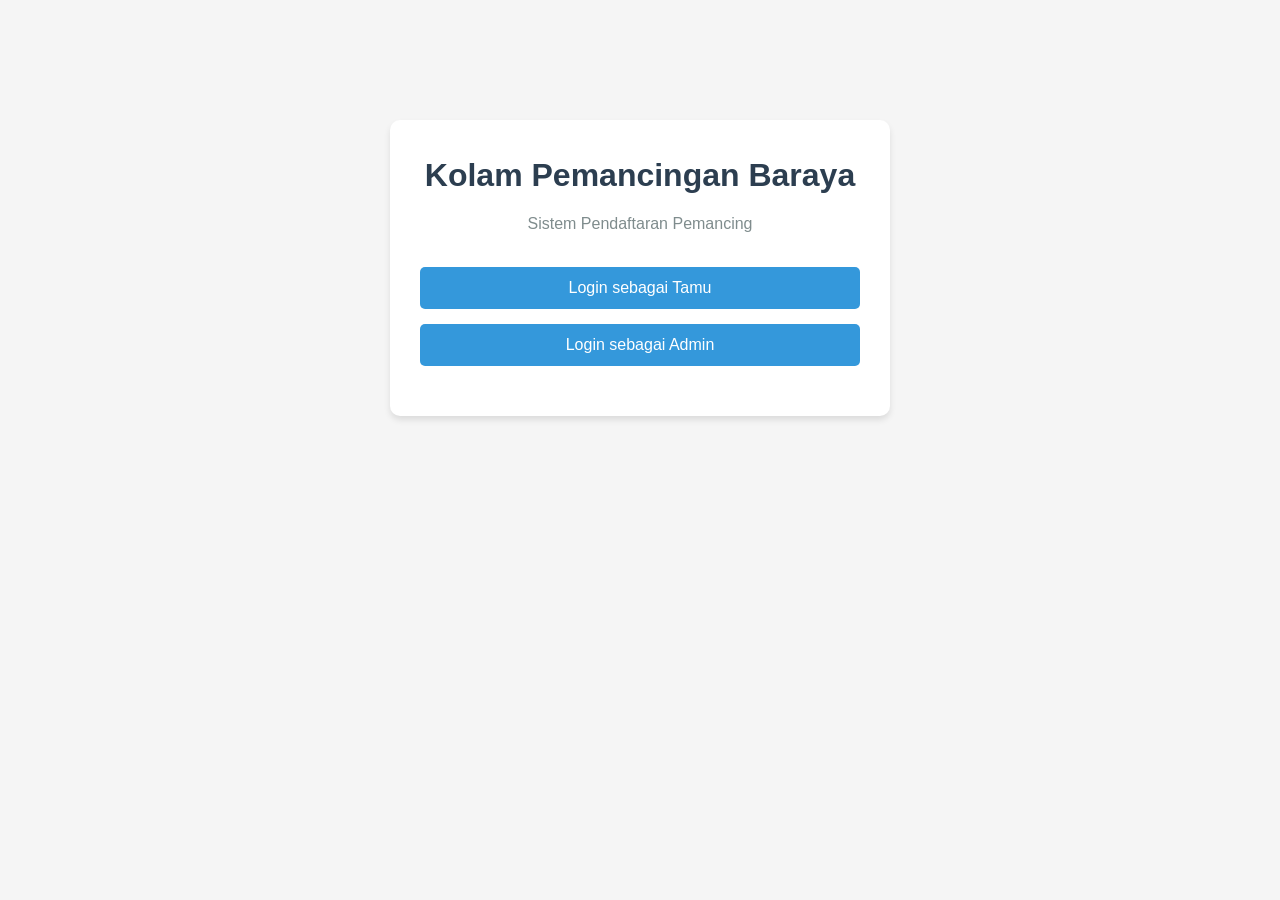
<file: index.html>
<!DOCTYPE html>
<html lang="id">
<head>
    <meta charset="UTF-8">
    <meta name="viewport" content="width=device-width, initial-scale=1.0">
    <title>Login - Kolam Pemancingan Baraya</title>
    <link rel="stylesheet" href="style.css">
</head>
<body>
    <div class="container">
        <div class="login-card">
            <div class="logo">
                <h1>Kolam Pemancingan Baraya</h1>
                <p>Sistem Pendaftaran Pemancing</p>
            </div>
            
            <div class="login-options">
                <button id="btn-tamu" class="btn-login">Login sebagai Tamu</button>
                <button id="btn-admin" class="btn-login">Login sebagai Admin</button>
            </div>
            
            <div id="admin-login" class="admin-login hidden">
                <h3>Login Admin</h3>
                <form id="admin-form">
                    <div class="form-group">
                        <label for="password">Password:</label>
                        <input type="password" id="password" required>
                    </div>
                    <button type="submit" class="btn-submit">Masuk</button>
                </form>
                <p id="error-msg" class="error hidden">Password salah!</p>
            </div>
        </div>
    </div>
    
    <script src="script.js"></script>
</body>
</html>
</file>
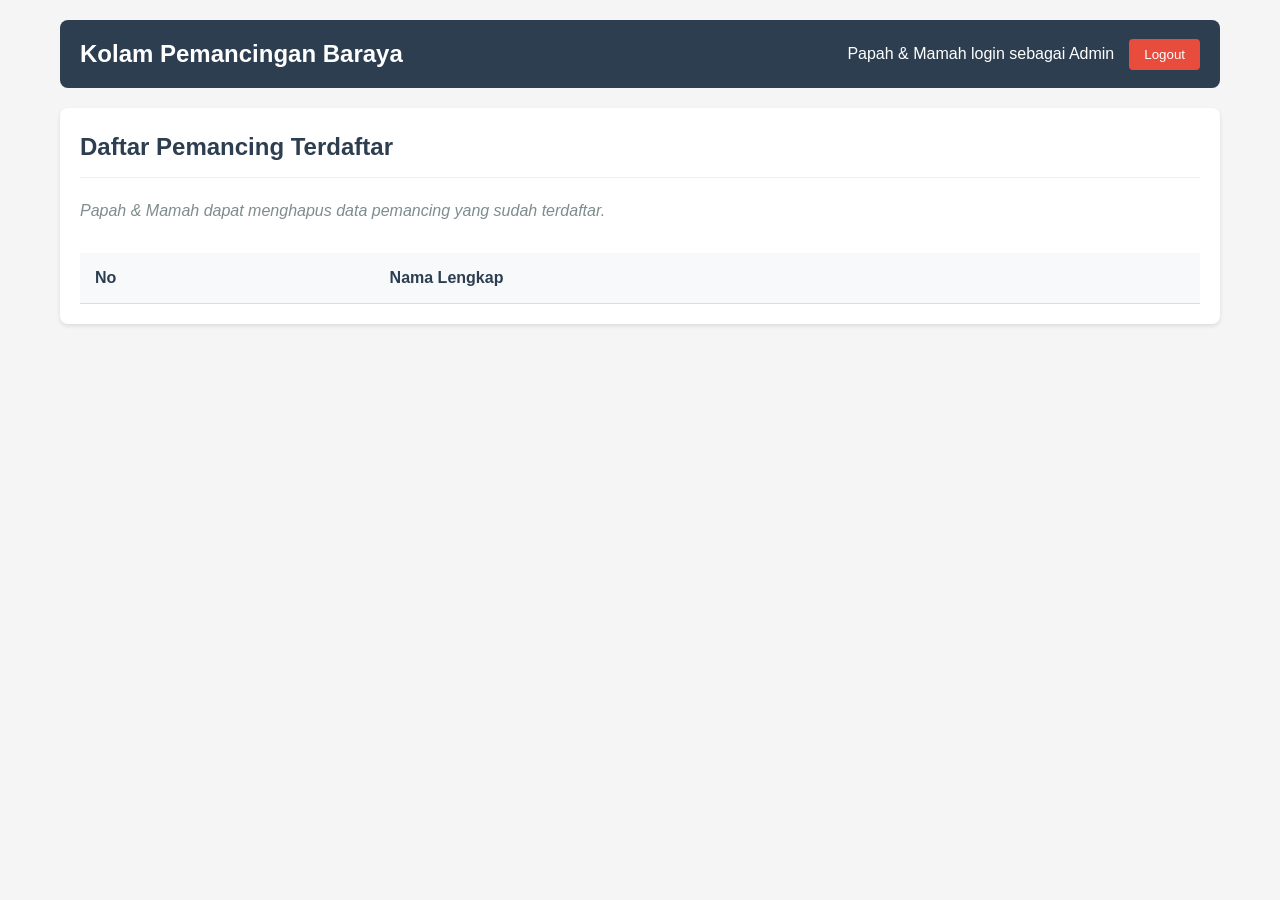
<file: admin.html>
<!DOCTYPE html>
<html lang="id">
<head>
    <meta charset="UTF-8">
    <meta name="viewport" content="width=device-width, initial-scale=1.0">
    <title>Admin - Kolam Pemancingan Baraya</title>
    <link rel="stylesheet" href="style.css">
</head>
<body>
    <div class="container">
        <header>
            <h1>Kolam Pemancingan Baraya</h1>
            <div class="user-info">
                <span>Papah & Mamah login sebagai Admin</span>
                <button id="logout" class="btn-logout">Logout</button>
            </div>
        </header>
        
        <main>
            <div class="card">
                <h2>Daftar Pemancing Terdaftar</h2>
                <p class="admin-info">Papah & Mamah dapat menghapus data pemancing yang sudah terdaftar.</p>
                <div class="table-container">
                    <table id="tabel-pendaftaran">
                        <thead>
                            <tr>
                                <th>No</th>
                                <th>Nama Lengkap</th>
                            </tr>
                        </thead>
                        <tbody id="tabel-body">
                            <!-- Data akan diisi oleh JavaScript -->
                        </tbody>
                    </table>
                </div>
            </div>
        </main>
    </div>
    
    <script src="script.js"></script>
</body>
</html>
</file>
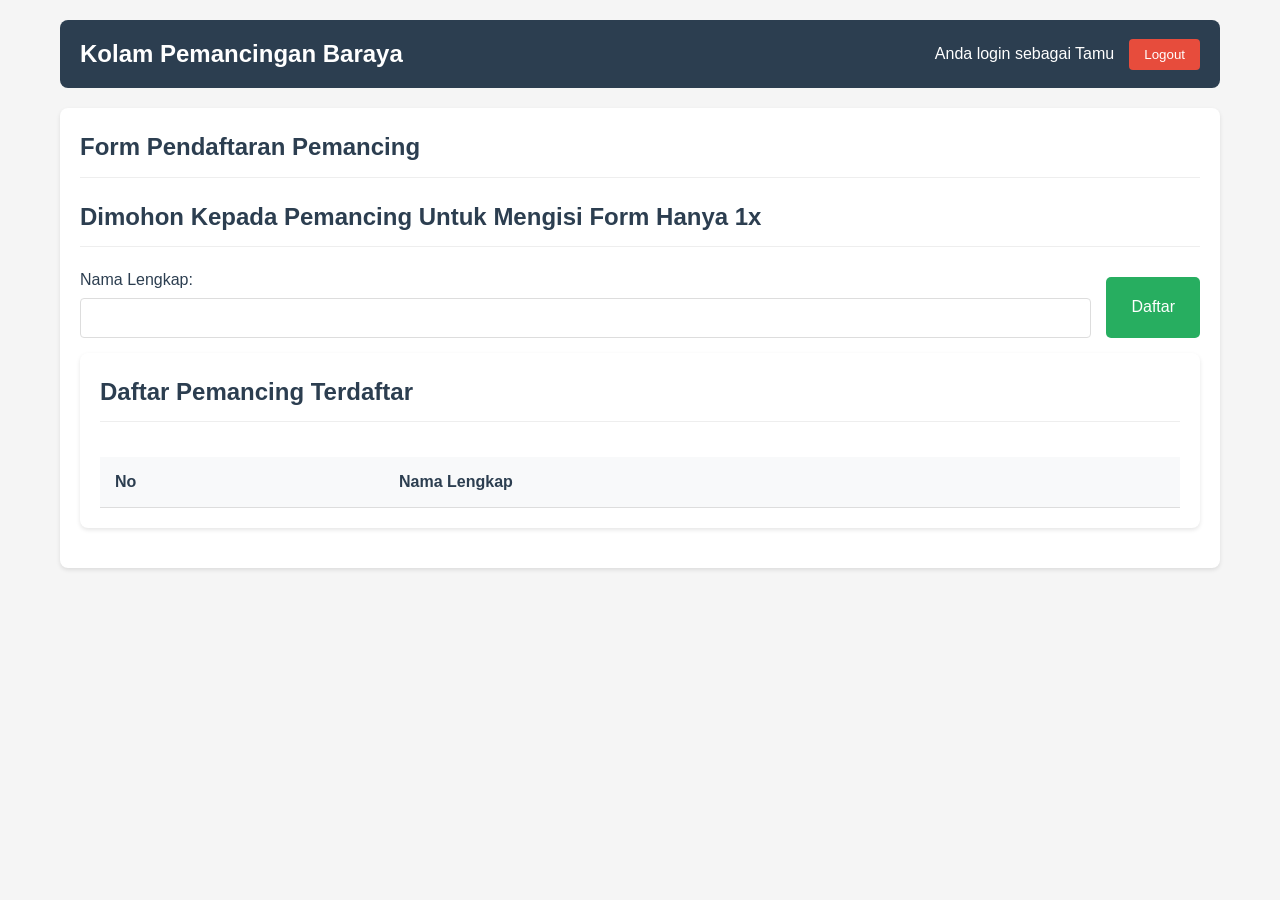
<file: pendaftaran.html>
<!DOCTYPE html>
<html lang="id">
<head>
    <meta charset="UTF-8">
    <meta name="viewport" content="width=device-width, initial-scale=1.0">
    <title>Pendaftaran - Kolam Pemancingan Baraya</title>
    <link rel="stylesheet" href="style.css">
</head>
<body>
    <div class="container">
        <header>
            <h1>Kolam Pemancingan Baraya</h1>
            <div class="user-info">
                <span>Anda login sebagai Tamu</span>
                <button id="logout" class="btn-logout">Logout</button>
            </div>
        </header>
        
        <main>
            <div class="card">
                <h2>Form Pendaftaran Pemancing</h2>
                <h2>Dimohon Kepada Pemancing Untuk Mengisi Form Hanya 1x</h2>
                <form id="form-pendaftaran">
                    <div class="form-row">
                        <div class="form-group">
                            <label for="nama">Nama Lengkap:</label>
                            <input type="text" id="nama" required>
                        </div>
                    
                    <button type="submit" class="btn-submit">Daftar</button>
                </form>
            </div>
            
            <div class="card">
                <h2>Daftar Pemancing Terdaftar</h2>
                <div class="table-container">
                    <table id="tabel-pendaftaran">
                        <thead>
                            <tr>
                                <th>No</th>
                                <th>Nama Lengkap</th>
                            </tr>
                        </thead>
                        <tbody id="tabel-body">
                            <!-- Data akan diisi oleh JavaScript -->
                        </tbody>
                    </table>
                </div>
            </div>
        </main>
    </div>
    
    <script src="script.js"></script>
</body>
</html>
</file>
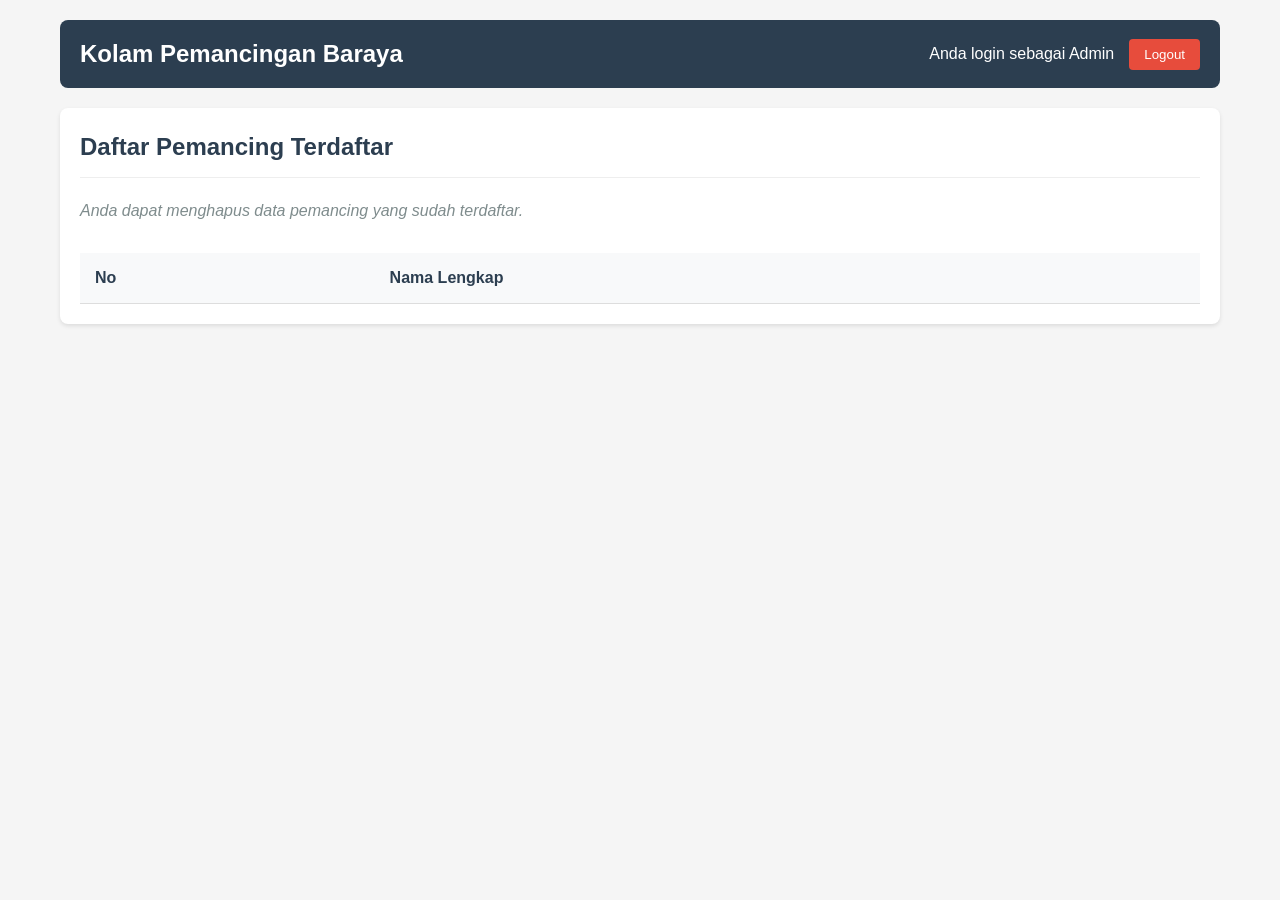
<file: kolam/admin.html>
<!DOCTYPE html>
<html lang="id">
<head>
    <meta charset="UTF-8">
    <meta name="viewport" content="width=device-width, initial-scale=1.0">
    <title>Admin - Kolam Pemancingan Baraya</title>
    <link rel="stylesheet" href="style.css">
</head>
<body>
    <div class="container">
        <header>
            <h1>Kolam Pemancingan Baraya</h1>
            <div class="user-info">
                <span>Anda login sebagai Admin</span>
                <button id="logout" class="btn-logout">Logout</button>
            </div>
        </header>
        
        <main>
            <div class="card">
                <h2>Daftar Pemancing Terdaftar</h2>
                <p class="admin-info">Anda dapat menghapus data pemancing yang sudah terdaftar.</p>
                <div class="table-container">
                    <table id="tabel-pendaftaran">
                        <thead>
                            <tr>
                                <th>No</th>
                                <th>Nama Lengkap</th>
                            </tr>
                        </thead>
                        <tbody id="tabel-body">
                            <!-- Data akan diisi oleh JavaScript -->
                        </tbody>
                    </table>
                </div>
            </div>
        </main>
    </div>
    
    <script src="script.js"></script>
</body>
</html>
</file>
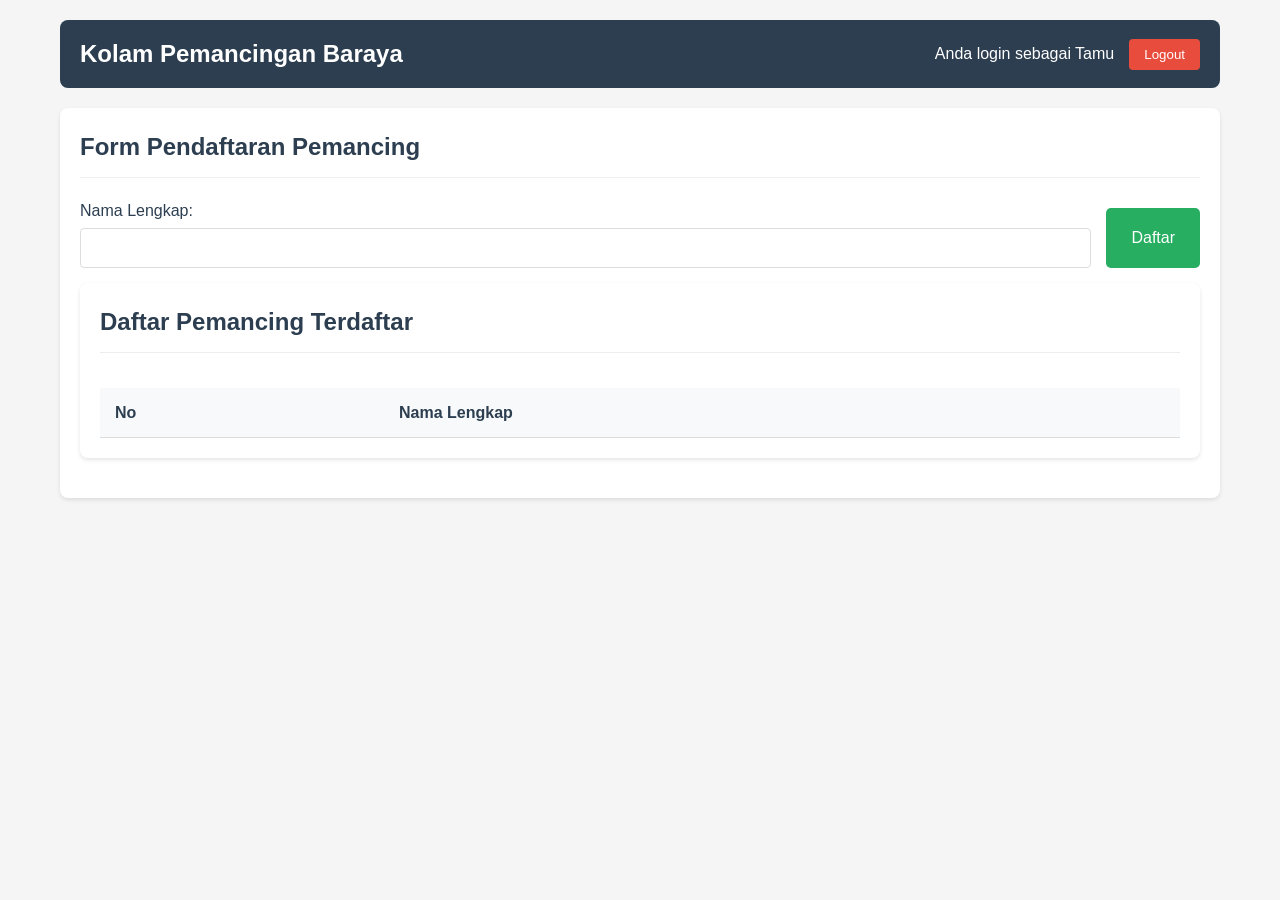
<file: kolam/pendaftaran.html>
<!DOCTYPE html>
<html lang="id">
<head>
    <meta charset="UTF-8">
    <meta name="viewport" content="width=device-width, initial-scale=1.0">
    <title>Pendaftaran - Kolam Pemancingan Baraya</title>
    <link rel="stylesheet" href="style.css">
</head>
<body>
    <div class="container">
        <header>
            <h1>Kolam Pemancingan Baraya</h1>
            <div class="user-info">
                <span>Anda login sebagai Tamu</span>
                <button id="logout" class="btn-logout">Logout</button>
            </div>
        </header>
        
        <main>
            <div class="card">
                <h2>Form Pendaftaran Pemancing</h2>
                <form id="form-pendaftaran">
                    <div class="form-row">
                        <div class="form-group">
                            <label for="nama">Nama Lengkap:</label>
                            <input type="text" id="nama" required>
                        </div>
                    
                    <button type="submit" class="btn-submit">Daftar</button>
                </form>
            </div>
            
            <div class="card">
                <h2>Daftar Pemancing Terdaftar</h2>
                <div class="table-container">
                    <table id="tabel-pendaftaran">
                        <thead>
                            <tr>
                                <th>No</th>
                                <th>Nama Lengkap</th>
                            </tr>
                        </thead>
                        <tbody id="tabel-body">
                            <!-- Data akan diisi oleh JavaScript -->
                        </tbody>
                    </table>
                </div>
            </div>
        </main>
    </div>
    
    <script src="script.js"></script>
</body>
</html>
</file>
<file: style.css>
/* Reset dan base styles */
* {
    margin: 0;
    padding: 0;
    box-sizing: border-box;
}

body {
    font-family: 'Segoe UI', Tahoma, Geneva, Verdana, sans-serif;
    line-height: 1.6;
    color: #333;
    background-color: #f5f5f5;
}

.container {
    max-width: 1200px;
    margin: 0 auto;
    padding: 20px;
}

/* Header styles */
header {
    display: flex;
    justify-content: space-between;
    align-items: center;
    background-color: #2c3e50;
    color: white;
    padding: 15px 20px;
    border-radius: 8px;
    margin-bottom: 20px;
}

header h1 {
    font-size: 1.5rem;
}

.user-info {
    display: flex;
    align-items: center;
    gap: 15px;
}

/* Login styles */
.login-card {
    background-color: white;
    border-radius: 10px;
    box-shadow: 0 4px 6px rgba(0, 0, 0, 0.1);
    padding: 30px;
    max-width: 500px;
    margin: 100px auto;
}

.logo {
    text-align: center;
    margin-bottom: 30px;
}

.logo h1 {
    color: #2c3e50;
    margin-bottom: 10px;
}

.logo p {
    color: #7f8c8d;
}

.login-options {
    display: flex;
    flex-direction: column;
    gap: 15px;
    margin-bottom: 20px;
}

.btn-login {
    padding: 12px 20px;
    background-color: #3498db;
    color: white;
    border: none;
    border-radius: 5px;
    font-size: 1rem;
    cursor: pointer;
    transition: background-color 0.3s;
}

.btn-login:hover {
    background-color: #2980b9;
}

.admin-login {
    margin-top: 20px;
    padding-top: 20px;
    border-top: 1px solid #eee;
}

.admin-login h3 {
    margin-bottom: 15px;
    color: #2c3e50;
}

/* Form styles */
.card {
    background-color: white;
    border-radius: 8px;
    box-shadow: 0 2px 4px rgba(0, 0, 0, 0.1);
    padding: 20px;
    margin-bottom: 20px;
}

.card h2 {
    color: #2c3e50;
    margin-bottom: 20px;
    padding-bottom: 10px;
    border-bottom: 1px solid #eee;
}

.form-row {
    display: flex;
    gap: 15px;
    margin-bottom: 15px;
}

.form-group {
    flex: 1;
    display: flex;
    flex-direction: column;
}

.form-group label {
    margin-bottom: 5px;
    font-weight: 500;
    color: #2c3e50;
}

.form-group input,
.form-group select {
    padding: 10px;
    border: 1px solid #ddd;
    border-radius: 4px;
    font-size: 1rem;
}

.btn-submit {
    padding: 12px 25px;
    background-color: #27ae60;
    color: white;
    border: none;
    border-radius: 5px;
    font-size: 1rem;
    cursor: pointer;
    transition: background-color 0.3s;
    margin-top: 10px;
}

.btn-submit:hover {
    background-color: #219653;
}

.btn-logout {
    padding: 8px 15px;
    background-color: #e74c3c;
    color: white;
    border: none;
    border-radius: 4px;
    cursor: pointer;
    transition: background-color 0.3s;
}

.btn-logout:hover {
    background-color: #c0392b;
}

.btn-delete {
    padding: 5px 10px;
    background-color: #e74c3c;
    color: white;
    border: none;
    border-radius: 4px;
    cursor: pointer;
    transition: background-color 0.3s;
}

.btn-delete:hover {
    background-color: #c0392b;
}

/* Table styles */
.table-container {
    overflow-x: auto;
}

table {
    width: 100%;
    border-collapse: collapse;
    margin-top: 15px;
}

th, td {
    padding: 12px 15px;
    text-align: left;
    border-bottom: 1px solid #ddd;
}

th {
    background-color: #f8f9fa;
    font-weight: 600;
    color: #2c3e50;
}

tr:hover {
    background-color: #f5f5f5;
}

/* Utility classes */
.hidden {
    display: none;
}

.error {
    color: #e74c3c;
    margin-top: 10px;
    padding: 10px;
    background-color: #fadbd8;
    border-radius: 4px;
}

.success {
    color: #27ae60;
    margin-top: 10px;
    padding: 10px;
    background-color: #d5f4e6;
    border-radius: 4px;
}

.admin-info {
    color: #7f8c8d;
    margin-bottom: 15px;
    font-style: italic;
}

/* Responsive styles */
@media (max-width: 768px) {
    .form-row {
        flex-direction: column;
        gap: 0;
    }
    
    .form-group {
        margin-bottom: 15px;
    }
    
    header {
        flex-direction: column;
        gap: 10px;
        text-align: center;
    }
    
    .user-info {
        flex-direction: column;
        gap: 10px;
    }
    
    .table-container {
        font-size: 0.8rem;
    }
}
</file>
<file: kolam/style.css>
/* Reset dan base styles */
* {
    margin: 0;
    padding: 0;
    box-sizing: border-box;
}

body {
    font-family: 'Segoe UI', Tahoma, Geneva, Verdana, sans-serif;
    line-height: 1.6;
    color: #333;
    background-color: #f5f5f5;
}

.container {
    max-width: 1200px;
    margin: 0 auto;
    padding: 20px;
}

/* Header styles */
header {
    display: flex;
    justify-content: space-between;
    align-items: center;
    background-color: #2c3e50;
    color: white;
    padding: 15px 20px;
    border-radius: 8px;
    margin-bottom: 20px;
}

header h1 {
    font-size: 1.5rem;
}

.user-info {
    display: flex;
    align-items: center;
    gap: 15px;
}

/* Login styles */
.login-card {
    background-color: white;
    border-radius: 10px;
    box-shadow: 0 4px 6px rgba(0, 0, 0, 0.1);
    padding: 30px;
    max-width: 500px;
    margin: 100px auto;
}

.logo {
    text-align: center;
    margin-bottom: 30px;
}

.logo h1 {
    color: #2c3e50;
    margin-bottom: 10px;
}

.logo p {
    color: #7f8c8d;
}

.login-options {
    display: flex;
    flex-direction: column;
    gap: 15px;
    margin-bottom: 20px;
}

.btn-login {
    padding: 12px 20px;
    background-color: #3498db;
    color: white;
    border: none;
    border-radius: 5px;
    font-size: 1rem;
    cursor: pointer;
    transition: background-color 0.3s;
}

.btn-login:hover {
    background-color: #2980b9;
}

.admin-login {
    margin-top: 20px;
    padding-top: 20px;
    border-top: 1px solid #eee;
}

.admin-login h3 {
    margin-bottom: 15px;
    color: #2c3e50;
}

/* Form styles */
.card {
    background-color: white;
    border-radius: 8px;
    box-shadow: 0 2px 4px rgba(0, 0, 0, 0.1);
    padding: 20px;
    margin-bottom: 20px;
}

.card h2 {
    color: #2c3e50;
    margin-bottom: 20px;
    padding-bottom: 10px;
    border-bottom: 1px solid #eee;
}

.form-row {
    display: flex;
    gap: 15px;
    margin-bottom: 15px;
}

.form-group {
    flex: 1;
    display: flex;
    flex-direction: column;
}

.form-group label {
    margin-bottom: 5px;
    font-weight: 500;
    color: #2c3e50;
}

.form-group input,
.form-group select {
    padding: 10px;
    border: 1px solid #ddd;
    border-radius: 4px;
    font-size: 1rem;
}

.btn-submit {
    padding: 12px 25px;
    background-color: #27ae60;
    color: white;
    border: none;
    border-radius: 5px;
    font-size: 1rem;
    cursor: pointer;
    transition: background-color 0.3s;
    margin-top: 10px;
}

.btn-submit:hover {
    background-color: #219653;
}

.btn-logout {
    padding: 8px 15px;
    background-color: #e74c3c;
    color: white;
    border: none;
    border-radius: 4px;
    cursor: pointer;
    transition: background-color 0.3s;
}

.btn-logout:hover {
    background-color: #c0392b;
}

.btn-delete {
    padding: 5px 10px;
    background-color: #e74c3c;
    color: white;
    border: none;
    border-radius: 4px;
    cursor: pointer;
    transition: background-color 0.3s;
}

.btn-delete:hover {
    background-color: #c0392b;
}

/* Table styles */
.table-container {
    overflow-x: auto;
}

table {
    width: 100%;
    border-collapse: collapse;
    margin-top: 15px;
}

th, td {
    padding: 12px 15px;
    text-align: left;
    border-bottom: 1px solid #ddd;
}

th {
    background-color: #f8f9fa;
    font-weight: 600;
    color: #2c3e50;
}

tr:hover {
    background-color: #f5f5f5;
}

/* Utility classes */
.hidden {
    display: none;
}

.error {
    color: #e74c3c;
    margin-top: 10px;
    padding: 10px;
    background-color: #fadbd8;
    border-radius: 4px;
}

.success {
    color: #27ae60;
    margin-top: 10px;
    padding: 10px;
    background-color: #d5f4e6;
    border-radius: 4px;
}

.admin-info {
    color: #7f8c8d;
    margin-bottom: 15px;
    font-style: italic;
}

/* Responsive styles */
@media (max-width: 768px) {
    .form-row {
        flex-direction: column;
        gap: 0;
    }
    
    .form-group {
        margin-bottom: 15px;
    }
    
    header {
        flex-direction: column;
        gap: 10px;
        text-align: center;
    }
    
    .user-info {
        flex-direction: column;
        gap: 10px;
    }
    
    .table-container {
        font-size: 0.8rem;
    }
}
</file>
